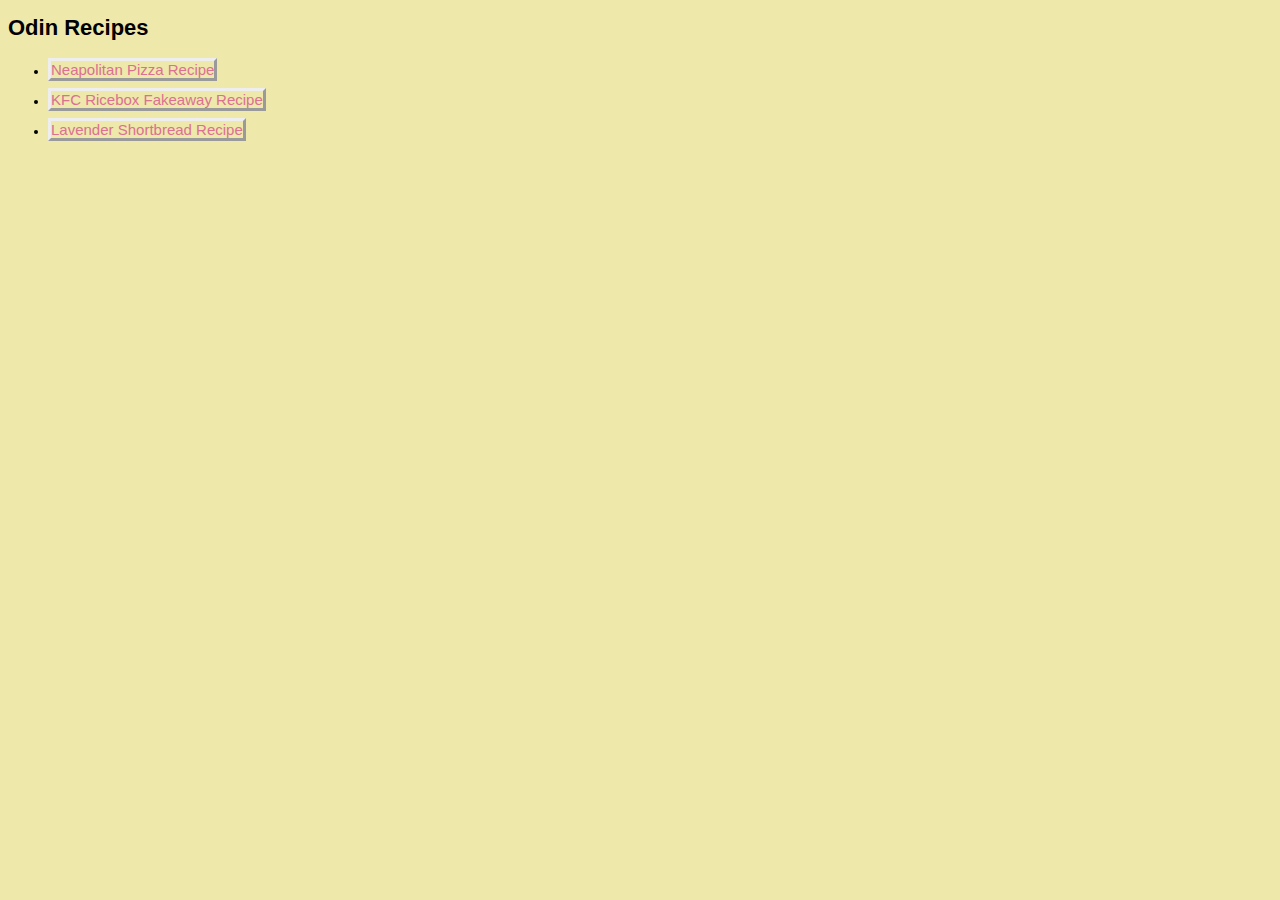
<file: index.html>
<!DOCTYPE html>
<html lang="en">
<head>
    <meta charset="UTF-8">
    <meta name="viewport" content="width=device-width, initial-scale=1.0">
    <link rel="stylesheet" href="styles.css">
    
    <title>Odin Recipes</title>
</head>
<body>
    <h1>Odin Recipes</h1>
    <ul>
   <li><a href="recipes/pizza.html">Neapolitan Pizza Recipe</a></li>
   <li><a href="recipes/ricebox.html">KFC Ricebox Fakeaway Recipe</a></li>
   <li><a href="recipes/lavendershortbread.html">Lavender Shortbread Recipe</a></li>
    </ul>
</html>
</file>
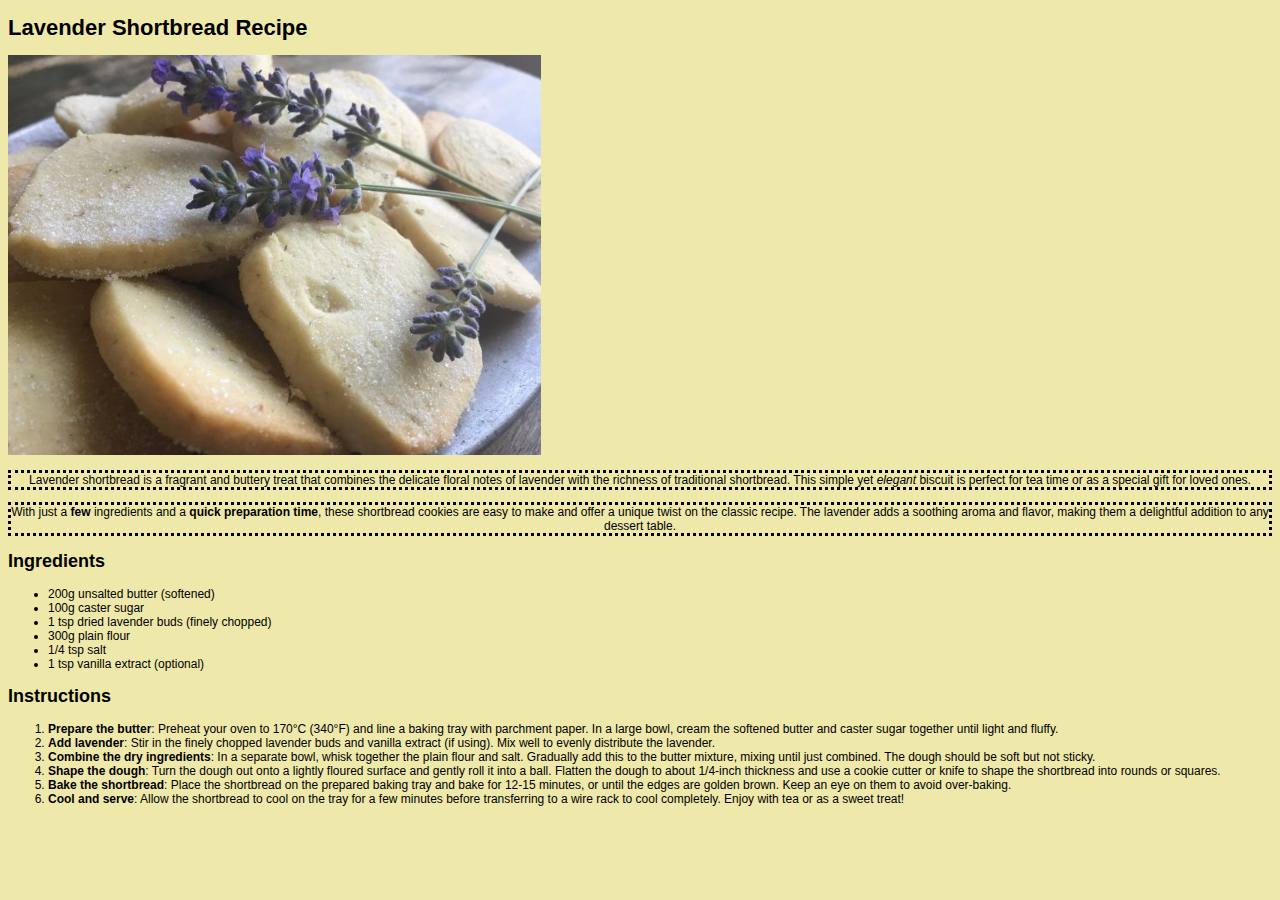
<file: recipes/lavendershortbread.html>
<!DOCTYPE html>
<html lang="en">
<head>
    <meta charset="UTF-8">
    <meta name="viewport" content="width=device-width, initial-scale=1.0">
    <link rel="stylesheet" href="../styles.css">
    <title>Lavender Shortbread Recipe</title>
</head>
<body>
 <h1>Lavender Shortbread Recipe</h1> 
 <img src="images/lavendershortbread.html.jpg" alt="Delicious lavender flavoured cookies garnished with fresh lavender" height="400" width="auto">
 <p class="intro">Lavender shortbread is a fragrant and buttery treat that combines the delicate floral notes of lavender with the richness of traditional shortbread. This simple yet <em>elegant</em> biscuit is perfect for tea time or as a special gift for loved ones.</p> 
 <p class="intro">With just a <strong>few</strong> ingredients and a <strong>quick preparation time</strong>, these shortbread cookies are easy to make and offer a unique twist on the classic recipe. The lavender adds a soothing aroma and flavor, making them a delightful addition to any dessert table.</p>
 <h2>Ingredients</h2>
 <ul>
   <li>200g unsalted butter (softened)</li> 
   <li>100g caster sugar</li>
   <li>1 tsp dried lavender buds (finely chopped)</li>
   <li>300g plain flour</li>
   <li>1/4 tsp salt</li>
   <li>1 tsp vanilla extract (optional)</li>
 </ul>
 <h2>Instructions</h2>
 <ol>
    <li><strong>Prepare the butter</strong>: Preheat your oven to 170°C (340°F) and line a baking tray with parchment paper. In a large bowl, cream the softened butter and caster sugar together until light and fluffy.</li>
    <li><strong>Add lavender</strong>: Stir in the finely chopped lavender buds and vanilla extract (if using). Mix well to evenly distribute the lavender. </li>
    <li><strong>Combine the dry ingredients</strong>: In a separate bowl, whisk together the plain flour and salt. Gradually add this to the butter mixture, mixing until just combined. The dough should be soft but not sticky. </li>
    <li><strong>Shape the dough</strong>: Turn the dough out onto a lightly floured surface and gently roll it into a ball. Flatten the dough to about 1/4-inch thickness and use a cookie cutter or knife to shape the shortbread into rounds or squares.</li>
    <li><strong>Bake the shortbread</strong>: Place the shortbread on the prepared baking tray and bake for 12-15 minutes, or until the edges are golden brown. Keep an eye on them to avoid over-baking.</li>
    <li><strong>Cool and serve</strong>: Allow the shortbread to cool on the tray for a few minutes before transferring to a wire rack to cool completely. Enjoy with tea or as a sweet treat! </li>
 </ol>
</body>
</html>
</file>
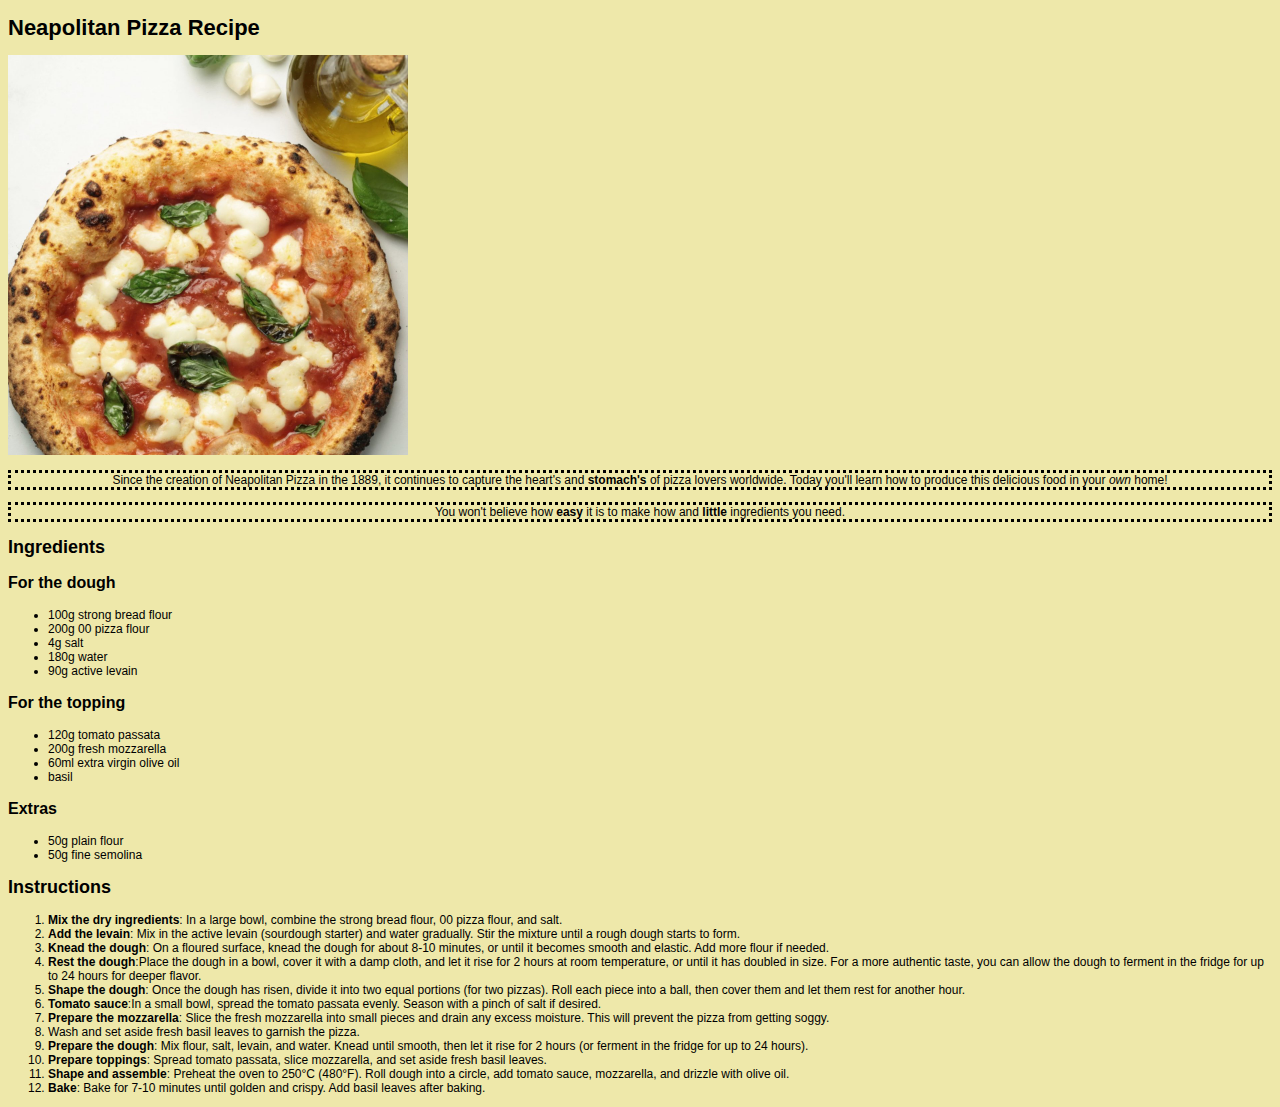
<file: recipes/pizza.html>
<!DOCTYPE html>
<html lang="en">
<head>
    <meta charset="UTF-8">
    <meta name="viewport" content="width=device-width, initial-scale=1.0">
    <link rel="stylesheet" href="../styles.css">
    <title>Neapolitan Pizza Recipe</title>
</head>
<body>
   <h1>Neapolitan Pizza Recipe</h1> 
   <img src="images/pizza.jpg" alt="Delicious Neapolitan pizza with mozzarella cheese" height="400" width="auto">
   <p class="intro">Since the creation of Neapolitan Pizza in the 1889, it continues to capture the heart's and <strong>stomach's</strong> of pizza lovers worldwide. Today you'll learn how to produce this delicious food in your <em>own</em> home!</p>
   <p class="intro">You won't believe how <strong>easy</strong> it is to make how and <strong>little</strong> ingredients you need. </p>
   <h2>Ingredients</h2>
   <h3>For the dough</h3>
   <ul>
    <li>100g strong bread flour</li>
    <li>200g 00 pizza flour</li>
    <li>4g salt</li>
    <li>180g water</li>
    <li>90g active levain</li>
   </ul>
   <h3>For the topping</h3>
   <ul>
    <li>120g tomato passata</li>
    <li>200g fresh mozzarella</li>
    <li>60ml extra virgin olive oil</li>
    <li>basil</li>
   </ul>
   <h3>Extras</h3>
   <ul>
    <li>50g plain flour</li>
    <li>50g fine semolina</li>
   </ul>
   <h2>Instructions</h2>
   <ol>
    <li><strong>Mix the dry ingredients</strong>: In a large bowl, combine the strong bread flour, 00 pizza flour, and salt.</li>
    <li><strong>Add the levain</strong>: Mix in the active levain (sourdough starter) and water gradually. Stir the mixture until a rough dough starts to form.</li>
    <li><strong>Knead the dough</strong>: On a floured surface, knead the dough for about 8-10 minutes, or until it becomes smooth and elastic. Add more flour if needed. </li>
    <li><strong>Rest the dough</strong>:Place the dough in a bowl, cover it with a damp cloth, and let it rise for 2 hours at room temperature, or until it has doubled in size. For a more authentic taste, you can allow the dough to ferment in the fridge for up to 24 hours for deeper flavor.</li>
    <li><strong>Shape the dough</strong>: Once the dough has risen, divide it into two equal portions (for two pizzas). Roll each piece into a ball, then cover them and let them rest for another hour.</li>
    <li><strong>Tomato sauce</strong>:In a small bowl, spread the tomato passata evenly. Season with a pinch of salt if desired.</li>
    <li><strong>Prepare the mozzarella</strong>: Slice the fresh mozzarella into small pieces and drain any excess moisture. This will prevent the pizza from getting soggy.</li>
    <li>Wash and set aside fresh basil leaves to garnish the pizza.</li>
    <li><strong>Prepare the dough</strong>: Mix flour, salt, levain, and water. Knead until smooth, then let it rise for 2 hours (or ferment in the fridge for up to 24 hours).</li>
    <li><strong>Prepare toppings</strong>: Spread tomato passata, slice mozzarella, and set aside fresh basil leaves. </li>
    <li><strong>Shape and assemble</strong>: Preheat the oven to 250°C (480°F). Roll dough into a circle, add tomato sauce, mozzarella, and drizzle with olive oil. </li>
    <li><strong>Bake</strong>: Bake for 7-10 minutes until golden and crispy. Add basil leaves after baking.</li>
   </ol>
</body>
</body>
</html>
</file>
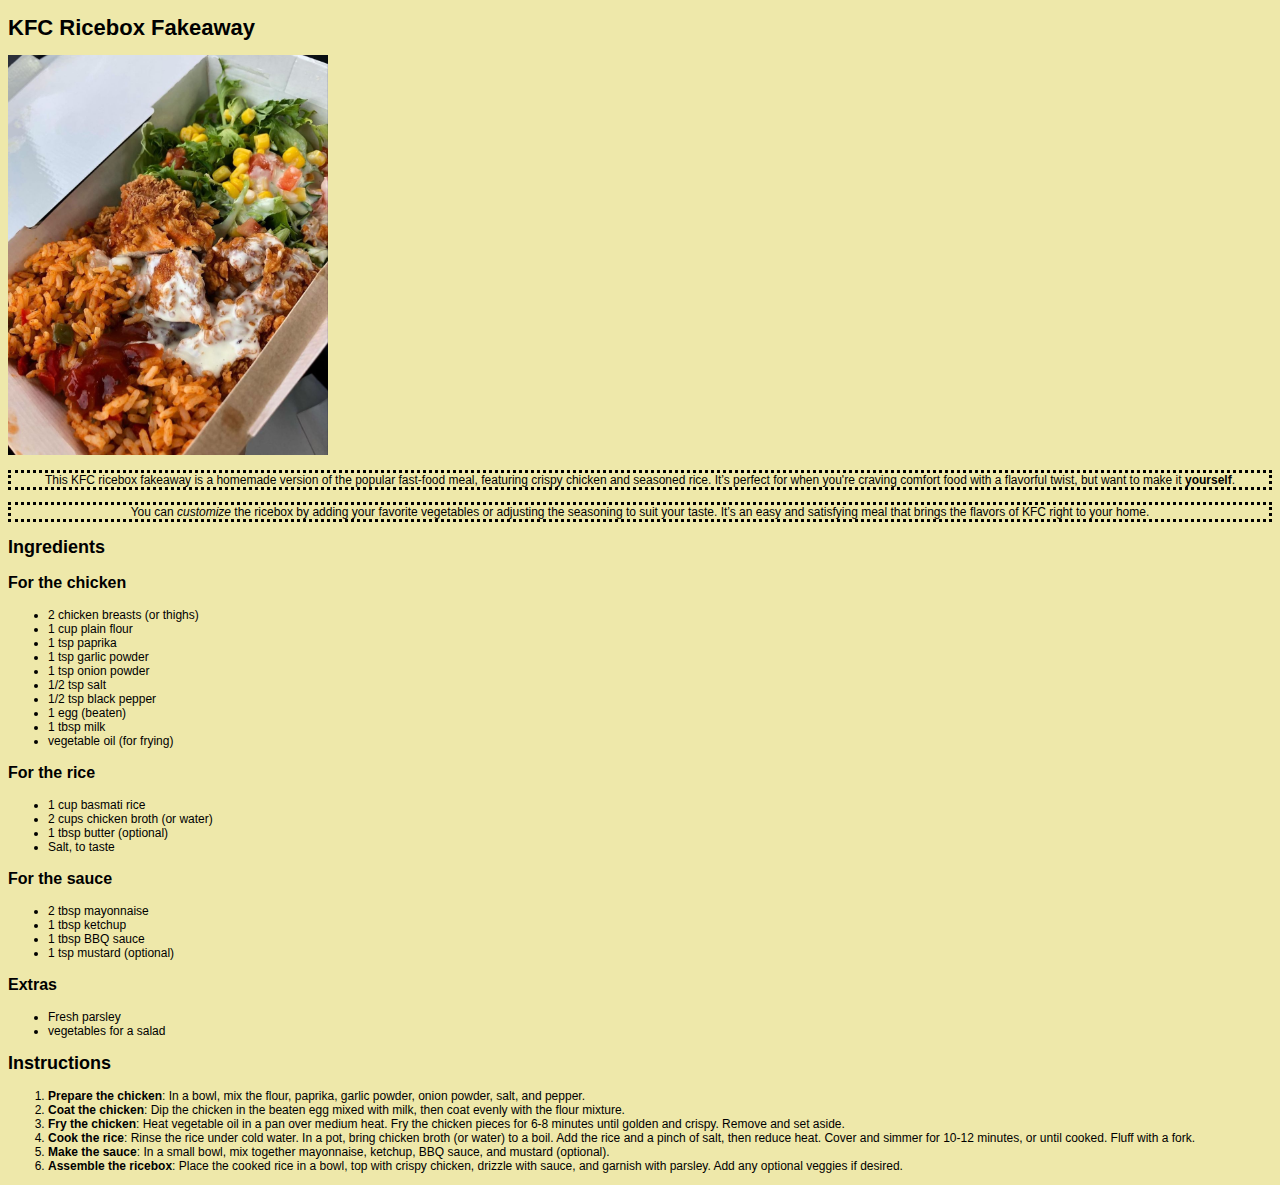
<file: recipes/ricebox.html>
<!DOCTYPE html>
<html lang="en">
<head>
    <meta charset="UTF-8">
    <meta name="viewport" content="width=device-width, initial-scale=1.0">
    <link rel="stylesheet" href="../styles.css">
    <title>KFC Ricebox Fakeaway</title>
</head>
<body>
    <h1>KFC Ricebox Fakeaway</h1>
    <img src="images/ricebox.jpg" alt="Fried chicken breast with flavoured rice and a fresh crunchy salad" height="400" width="auto">
     <p class="intro">This KFC ricebox fakeaway is a homemade version of the popular fast-food meal, featuring crispy chicken and seasoned rice. It’s perfect for when you're craving comfort food with a flavorful twist, but want to make it <strong>yourself</strong>.</p>
     <p class="intro">You can <em>customize</em> the ricebox by adding your favorite vegetables or adjusting the seasoning to suit your taste. It’s an easy and satisfying meal that brings the flavors of KFC right to your home.</p>
     <h2>Ingredients</h2>
     <h3>For the chicken</h3>
      <ul>
        <li>2 chicken breasts (or thighs)</li>
        <li>1 cup plain flour</li>
        <li>1 tsp paprika</li>
        <li>1 tsp garlic powder</li>
        <li>1 tsp onion powder</li>
        <li>1/2 tsp salt</li>
        <li>1/2 tsp black pepper</li>
        <li>1 egg (beaten)</li>
        <li>1 tbsp milk</li>
        <li>vegetable oil (for frying)</li>
      </ul>
     <h3>For the rice</h3>
      <ul>
        <li>1 cup basmati rice</li>
        <li>2 cups chicken broth (or water)</li>
        <li>1 tbsp butter (optional)</li>
        <li>Salt, to taste</li>
      </ul>
     <h3>For the sauce</h3>
      <ul>
        <li>2 tbsp mayonnaise</li>
        <li>1 tbsp ketchup</li>
        <li>1 tbsp BBQ sauce</li>
        <li>1 tsp mustard (optional)</li>
      </ul>
     <h3>Extras</h3>
      <ul>
        <li>Fresh parsley</li>
        <li>vegetables for a salad</li>  
      </ul>
     <h2>Instructions</h2>
      <ol>
        <li><strong>Prepare the chicken</strong>: In a bowl, mix the flour, paprika, garlic powder, onion powder, salt, and pepper.</li>
        <li><strong>Coat the chicken</strong>: Dip the chicken in the beaten egg mixed with milk, then coat evenly with the flour mixture.</li>
        <li><strong>Fry the chicken</strong>: Heat vegetable oil in a pan over medium heat. Fry the chicken pieces for 6-8 minutes until golden and crispy. Remove and set aside.</li>
        <li><strong>Cook the rice</strong>: Rinse the rice under cold water. In a pot, bring chicken broth (or water) to a boil. Add the rice and a pinch of salt, then reduce heat. Cover and simmer for 10-12 minutes, or until cooked. Fluff with a fork.</li>
        <li><strong>Make the sauce</strong>: In a small bowl, mix together mayonnaise, ketchup, BBQ sauce, and mustard (optional).</li>
        <li><strong>Assemble the ricebox</strong>: Place the cooked rice in a bowl, top with crispy chicken, drizzle with sauce, and garnish with parsley. Add any optional veggies if desired.</li>
      </ol>

</body>
</html>
</file>
<file: styles.css>
body {
 font-family: Helvetica, Arial, sans-serif;
 font-size: 12px;
 background-color: palegoldenrod;
}

h1 {
 font-size: 22px;
 font-family: 'Trebuchet MS', 'Lucida Sans Unicode', 'Lucida Grande', 'Lucida Sans', Arial, sans-serif;

}

h2 {
 font-size: 18px;  
 font-family: 'Trebuchet MS', 'Lucida Sans Unicode', 'Lucida Grande', 'Lucida Sans', Arial, sans-serif;
}

h3 {
 font-size: 16px;
 font-family: 'Trebuchet MS', 'Lucida Sans Unicode', 'Lucida Grande', 'Lucida Sans', Arial, sans-serif;
}

.intro {
 border-style: dotted;
 text-align: center;

}

a {
    line-height: 2;
}

a, a:visited {
 color: palevioletred;
 font-size: 15px;
 text-decoration: none;
 border-style: outset;
}

a:hover {
 color: hotpink;
 text-decoration: underline;
 border-style: outset;
}
</file>
